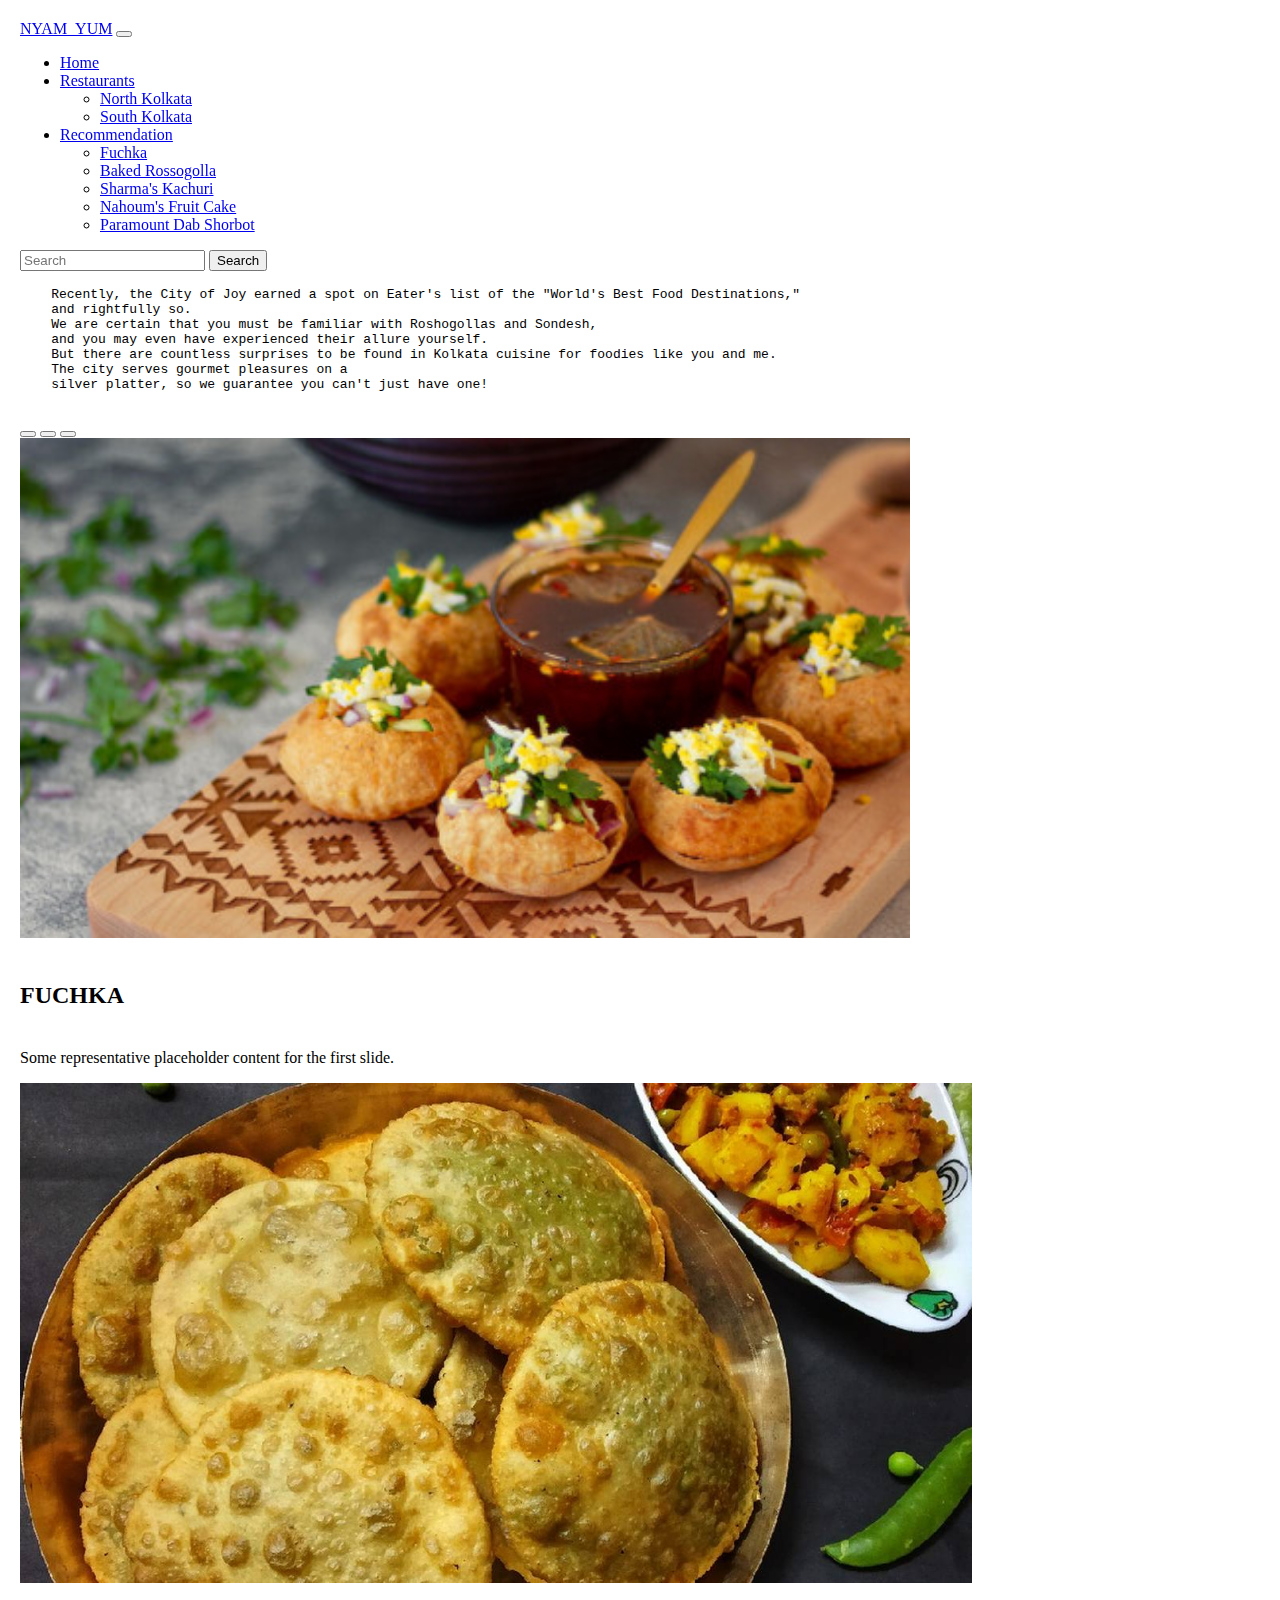
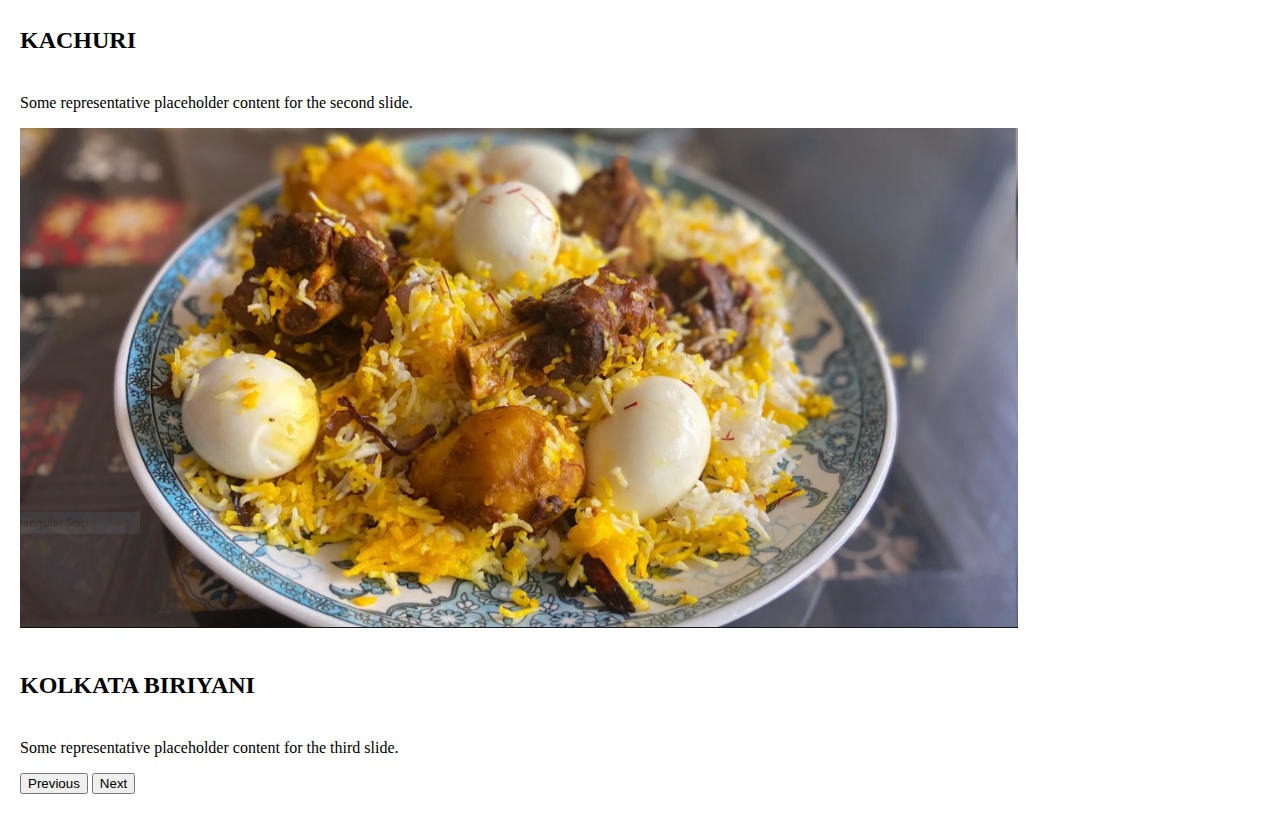
<file: index.html>
<!doctype html>
<html lang="en">

<head>
  <title>Title</title>
  <!-- Required meta tags -->
  
  <meta charset="utf-8">
  <meta name="viewport" content="width=device-width, initial-scale=1, shrink-to-fit=no">

  <!-- Bootstrap CSS v5.2.1 -->
  <link href="https://cdn.jsdelivr.net/npm/bootstrap@5.2.1/dist/css/bootstrap.min.css" rel="stylesheet"
    integrity="sha384-iYQeCzEYFbKjA/T2uDLTpkwGzCiq6soy8tYaI1GyVh/UjpbCx/TYkiZhlZB6+fzT" crossorigin="anonymous">

    <link rel="stylesheet" href="boot.css">
</head>

<body>
  <header id="head">
    <!-- place navbar here -->
    <nav class="navbar navbar-expand-lg navbar-light bg-light">
        <div class="container-fluid">
          <a class="navbar-brand" href="#">NYAM_YUM</a>
          <button class="navbar-toggler" type="button" data-bs-toggle="collapse" data-bs-target="#navbarSupportedContent" aria-controls="navbarSupportedContent" aria-expanded="false" aria-label="Toggle navigation">
            <span class="navbar-toggler-icon"></span>
          </button>
          <div class="collapse navbar-collapse" id="navbarSupportedContent">
            <ul class="navbar-nav me-auto mb-2 mb-lg-0">
              <li class="nav-item">
                <a class="nav-link active" aria-current="page" href="#">Home</a>
              </li>
              
              <li class="nav-item dropdown">
                <a class="nav-link dropdown-toggle" href="#" id="navbarDropdown" role="button" data-bs-toggle="dropdown" aria-expanded="false">
                  Restaurants
                </a>
                <ul class="dropdown-menu" aria-labelledby="navbarDropdown">
                  <li><a class="dropdown-item" href="#">North Kolkata</a></li>
                  <li><a class="dropdown-item" href="#">South Kolkata</a></li>
                </ul>
              </li>
              
              <li class="nav-item dropdown">
                <a class="nav-link dropdown-toggle" href="#" id="navbarDropdown" role="button" data-bs-toggle="dropdown" aria-expanded="false" style="font-style: inherit ;" style="color: blueviolet;">
                  Recommendation
                </a>
                <ul class="dropdown-menu" aria-labelledby="navbarDropdown">
                  <li><a class="dropdown-item" href="#">Fuchka</a></li>
                  <li><a class="dropdown-item" href="#">Baked Rossogolla</a></li>
                  <li><a class="dropdown-item" href="#">Sharma's Kachuri</a></li>
                  <li><a class="dropdown-item" href="#">Nahoum's Fruit Cake</a></li>
                  <li><a class="dropdown-item" href="#">Paramount Dab Shorbot</a></li>

                </ul>
              </li>
              
            </ul>
            <form class="d-flex">
              <input class="form-control me-2" type="search" placeholder="Search" aria-label="Search">
              <button class="btn btn-outline-success" type="submit">Search</button>
            </form>
          </div>
        </div>
      </nav>
  </header>
  <main>
    <p> <pre>
    Recently, the City of Joy earned a spot on Eater's list of the "World's Best Food Destinations,"
    and rightfully so.
    We are certain that you must be familiar with Roshogollas and Sondesh, 
    and you may even have experienced their allure yourself. 
    But there are countless surprises to be found in Kolkata cuisine for foodies like you and me. 
    The city serves gourmet pleasures on a 
    silver platter, so we guarantee you can't just have one!
  </pre>
    <div id="carouselExampleCaptions" class="carousel slide" data-bs-ride="carousel">
        <div class="carousel-indicators">
          <button type="button" data-bs-target="#carouselExampleCaptions" data-bs-slide-to="0" class="active" aria-current="true" aria-label="Slide 1"></button>
          <button type="button" data-bs-target="#carouselExampleCaptions" data-bs-slide-to="1" aria-label="Slide 2"></button>
          <button type="button" data-bs-target="#carouselExampleCaptions" data-bs-slide-to="2" aria-label="Slide 3"></button>
          
        </div>
        <div class="carousel-inner">
          <div class="carousel-item active">
            <img src="fuchka3_1.jpg" class="d-block w-100"  height="500px" alt="Image showing a tray of fuchkas">
            <div class="carousel-caption">
              <h5 style="font-size: x-large;">FUCHKA</h5>
              <p>Some representative placeholder content for the first slide.</p>
            </div>
          </div>
          <div class="carousel-item">
            <img src="kachuri2.jpg" class="d-block w-100" height="500px" alt="Image showing a plate of kachuris">
            <div class="carousel-caption">
              <h5 style="font-size: x-large;">KACHURI</h5>
              <p>Some representative placeholder content for the second slide.</p>
            </div>
          </div>
          
            <div class="carousel-item">
                <img src="biriyani2.PNG" class="d-block w-100"  height="500px" alt="Image showing Biriyani">
                <div class="carousel-caption">
                  <h5 style="font-size: x-large;">KOLKATA BIRIYANI</h5>
                  <p>Some representative placeholder content for the third slide.</p>
                </div>
          </div>
        </div>
        <button class="carousel-control-prev" type="button" data-bs-target="#carouselExampleCaptions" data-bs-slide="prev">
          <span class="carousel-control-prev-icon" aria-hidden="true"></span>
          <span class="visually-hidden">Previous</span>
        </button>
        <button class="carousel-control-next" type="button" data-bs-target="#carouselExampleCaptions" data-bs-slide="next">
          <span class="carousel-control-next-icon" aria-hidden="true"></span>
          <span class="visually-hidden">Next</span>
        </button>
      </div>
    </p>

  </main>
  <footer>
    <!-- place footer here -->
  </footer>
  
  <!-- Bootstrap JavaScript Libraries -->
  <script src="https://cdn.jsdelivr.net/npm/@popperjs/core@2.11.6/dist/umd/popper.min.js"
    integrity="sha384-oBqDVmMz9ATKxIep9tiCxS/Z9fNfEXiDAYTujMAeBAsjFuCZSmKbSSUnQlmh/jp3" crossorigin="anonymous">
  </script>

  <script src="https://cdn.jsdelivr.net/npm/bootstrap@5.2.1/dist/js/bootstrap.min.js"
    integrity="sha384-7VPbUDkoPSGFnVtYi0QogXtr74QeVeeIs99Qfg5YCF+TidwNdjvaKZX19NZ/e6oz" crossorigin="anonymous">
  </script>
</body>

</html>
</file>
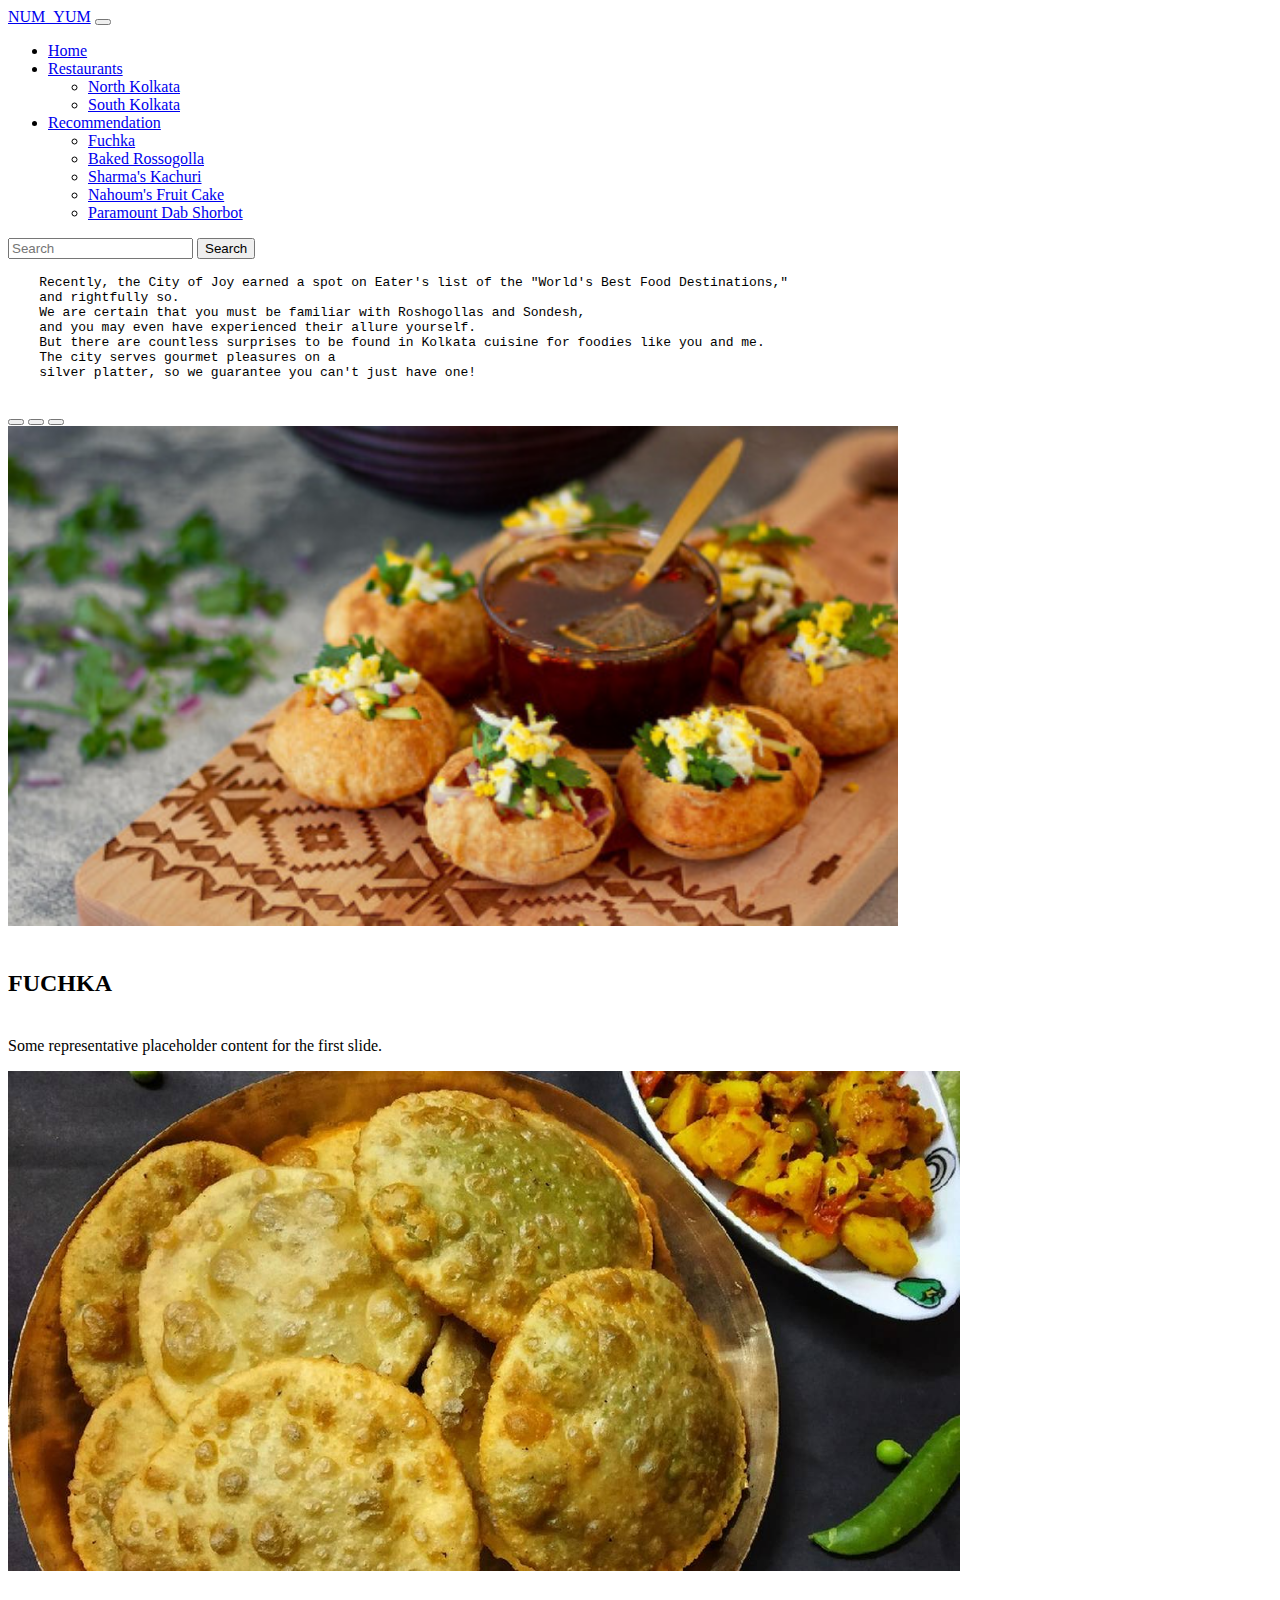
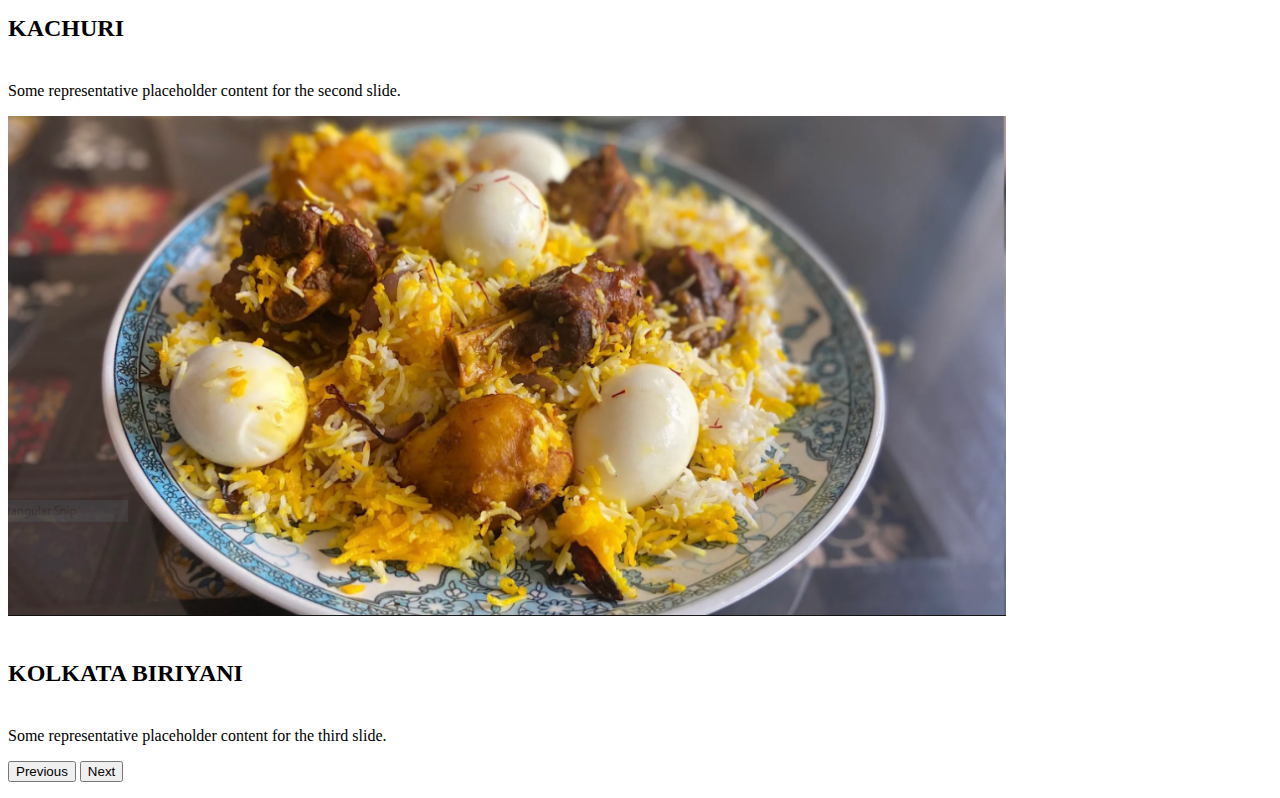
<file: boot.html>
<!doctype html>
<html lang="en">

<head>
  <title>Title</title>
  <!-- Required meta tags -->
  
  <meta charset="utf-8">
  <meta name="viewport" content="width=device-width, initial-scale=1, shrink-to-fit=no">

  <!-- Bootstrap CSS v5.2.1 -->
  <link href="https://cdn.jsdelivr.net/npm/bootstrap@5.2.1/dist/css/bootstrap.min.css" rel="stylesheet"
    integrity="sha384-iYQeCzEYFbKjA/T2uDLTpkwGzCiq6soy8tYaI1GyVh/UjpbCx/TYkiZhlZB6+fzT" crossorigin="anonymous">

</head>

<body>
  <header id="head">
    <!-- place navbar here -->
    <nav class="navbar navbar-expand-lg navbar-light bg-light">
        <div class="container-fluid">
          <a class="navbar-brand" href="#">NUM_YUM</a>
          <button class="navbar-toggler" type="button" data-bs-toggle="collapse" data-bs-target="#navbarSupportedContent" aria-controls="navbarSupportedContent" aria-expanded="false" aria-label="Toggle navigation">
            <span class="navbar-toggler-icon"></span>
          </button>
          <div class="collapse navbar-collapse" id="navbarSupportedContent">
            <ul class="navbar-nav me-auto mb-2 mb-lg-0">
              <li class="nav-item">
                <a class="nav-link active" aria-current="page" href="#">Home</a>
              </li>
              
              <li class="nav-item dropdown">
                <a class="nav-link dropdown-toggle" href="#" id="navbarDropdown" role="button" data-bs-toggle="dropdown" aria-expanded="false">
                  Restaurants
                </a>
                <ul class="dropdown-menu" aria-labelledby="navbarDropdown">
                  <li><a class="dropdown-item" href="#">North Kolkata</a></li>
                  <li><a class="dropdown-item" href="#">South Kolkata</a></li>
                </ul>
              </li>
              
              <li class="nav-item dropdown">
                <a class="nav-link dropdown-toggle" href="#" id="navbarDropdown" role="button" data-bs-toggle="dropdown" aria-expanded="false" style="font-style: inherit ;" style="color: blueviolet;">
                  Recommendation
                </a>
                <ul class="dropdown-menu" aria-labelledby="navbarDropdown">
                  <li><a class="dropdown-item" href="#">Fuchka</a></li>
                  <li><a class="dropdown-item" href="#">Baked Rossogolla</a></li>
                  <li><a class="dropdown-item" href="#">Sharma's Kachuri</a></li>
                  <li><a class="dropdown-item" href="#">Nahoum's Fruit Cake</a></li>
                  <li><a class="dropdown-item" href="#">Paramount Dab Shorbot</a></li>

                </ul>
              </li>
              
            </ul>
            <form class="d-flex">
              <input class="form-control me-2" type="search" placeholder="Search" aria-label="Search">
              <button class="btn btn-outline-success" type="submit">Search</button>
            </form>
          </div>
        </div>
      </nav>
  </header>
  <main>
    <p> <pre>
    Recently, the City of Joy earned a spot on Eater's list of the "World's Best Food Destinations,"
    and rightfully so.
    We are certain that you must be familiar with Roshogollas and Sondesh, 
    and you may even have experienced their allure yourself. 
    But there are countless surprises to be found in Kolkata cuisine for foodies like you and me. 
    The city serves gourmet pleasures on a 
    silver platter, so we guarantee you can't just have one!
  </pre>
    <div id="carouselExampleCaptions" class="carousel slide" data-bs-ride="carousel">
        <div class="carousel-indicators">
          <button type="button" data-bs-target="#carouselExampleCaptions" data-bs-slide-to="0" class="active" aria-current="true" aria-label="Slide 1"></button>
          <button type="button" data-bs-target="#carouselExampleCaptions" data-bs-slide-to="1" aria-label="Slide 2"></button>
          <button type="button" data-bs-target="#carouselExampleCaptions" data-bs-slide-to="2" aria-label="Slide 3"></button>
          
        </div>
        <div class="carousel-inner">
          <div class="carousel-item active">
            <img src="fuchka3_1.jpg" class="d-block w-100"  height="500px" alt="Image showing a tray of fuchkas">
            <div class="carousel-caption">
              <h5 style="font-size: x-large;">FUCHKA</h5>
              <p>Some representative placeholder content for the first slide.</p>
            </div>
          </div>
          <div class="carousel-item">
            <img src="kachuri2.jpg" class="d-block w-100" height="500px" alt="Image showing a plate of kachuris">
            <div class="carousel-caption">
              <h5 style="font-size: x-large;">KACHURI</h5>
              <p>Some representative placeholder content for the second slide.</p>
            </div>
          </div>
          
            <div class="carousel-item">
                <img src="biriyani2.PNG" class="d-block w-100"  height="500px" alt="Image showing Biriyani">
                <div class="carousel-caption">
                  <h5 style="font-size: x-large;">KOLKATA BIRIYANI</h5>
                  <p>Some representative placeholder content for the third slide.</p>
                </div>
          </div>
        </div>
        <button class="carousel-control-prev" type="button" data-bs-target="#carouselExampleCaptions" data-bs-slide="prev">
          <span class="carousel-control-prev-icon" aria-hidden="true"></span>
          <span class="visually-hidden">Previous</span>
        </button>
        <button class="carousel-control-next" type="button" data-bs-target="#carouselExampleCaptions" data-bs-slide="next">
          <span class="carousel-control-next-icon" aria-hidden="true"></span>
          <span class="visually-hidden">Next</span>
        </button>
      </div>
    </p>

  </main>
  <footer>
    <!-- place footer here -->
  </footer>
  <!-- Bootstrap JavaScript Libraries -->
  <script src="https://cdn.jsdelivr.net/npm/@popperjs/core@2.11.6/dist/umd/popper.min.js"
    integrity="sha384-oBqDVmMz9ATKxIep9tiCxS/Z9fNfEXiDAYTujMAeBAsjFuCZSmKbSSUnQlmh/jp3" crossorigin="anonymous">
  </script>

  <script src="https://cdn.jsdelivr.net/npm/bootstrap@5.2.1/dist/js/bootstrap.min.js"
    integrity="sha384-7VPbUDkoPSGFnVtYi0QogXtr74QeVeeIs99Qfg5YCF+TidwNdjvaKZX19NZ/e6oz" crossorigin="anonymous">
  </script>
</body>

</html>
</file>
<file: boot.css>
body {
  margin: 20px;
}
#head{
  background-image:https://www.eyeem.com/p/148731972;
  width:100%;
  margin-color:yellow;
  margin-width:2px;
  border-radius:10px;
  position:sticky;
  top:1px;
  }
</file>
